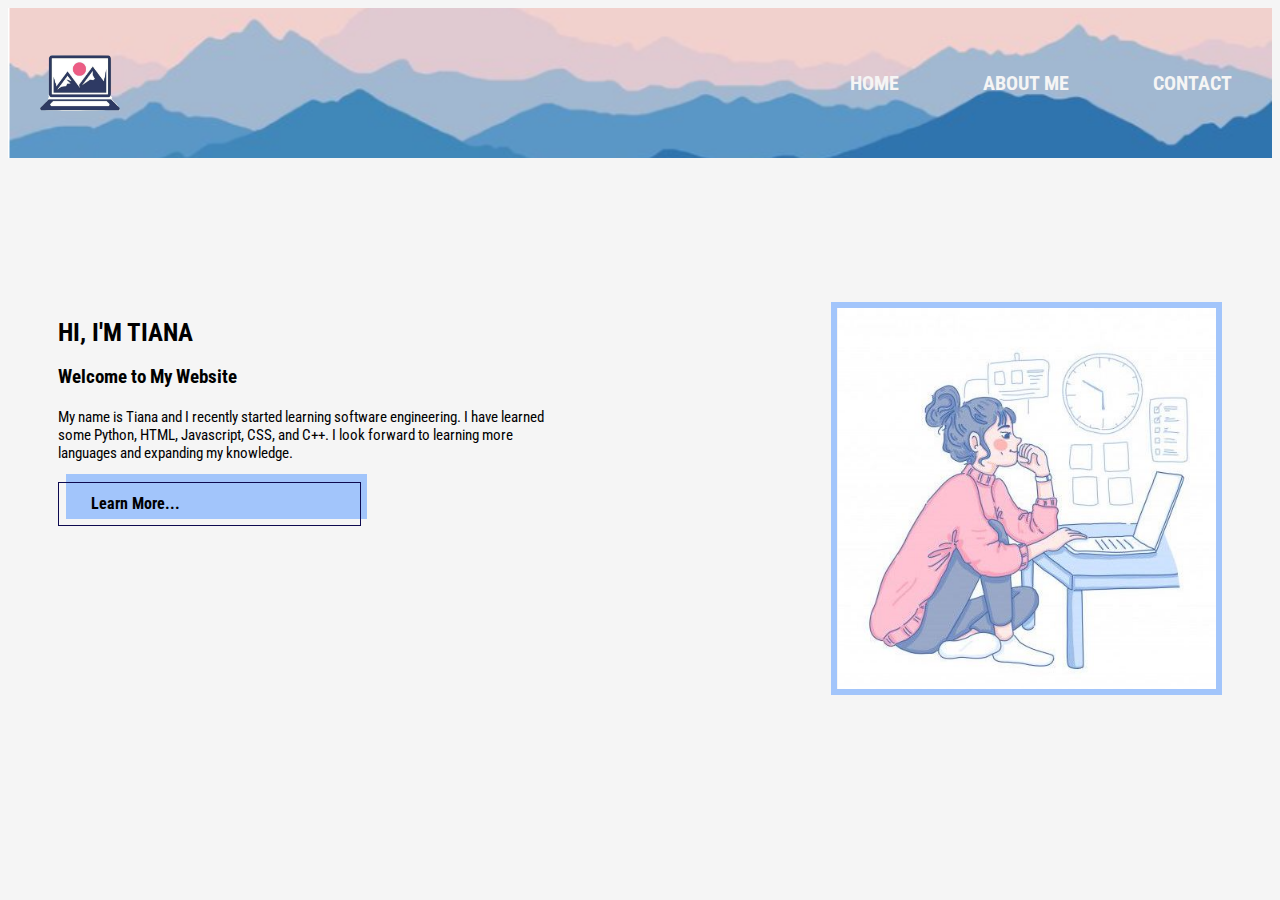
<file: index.html>
<!DOCTYPE html>
<html lang="en">

<head>
  <meta charset="UTF-8">
  <link rel="stylesheet" href="style.css" />
  <title>My Personal Website</title>
  <link rel="preconnect" href="https://fonts.googleapis.com">
  <link rel="preconnect" href="https://fonts.gstatic.com" crossorigin>
  <link href="https://fonts.googleapis.com/css2?family=Roboto+Condensed&display=swap" rel="stylesheet">
</head>

<body>
    <script src="script.js"></script>
    <header class="top-header">
<!-- This is the Header -->
      <div class="header">
        <div class="navbar">
          <img src="/images/logo.png" class="logo">
          <nav>
            <ul>
              <li><a href="#"><b>HOME</b></a></li>
              <li><a href="#"><b>ABOUT ME</b></a></li>
              <li><a href="#"><b>CONTACT</b></a></li>
            </ul>
          </nav>
        </div>
      </div>
    </header>
<!-- This is the left side -->
      <div class="left">
        <div class="col-1">
          <h2>HI, I'M TIANA</h2>
          <h3>Welcome to My Website</h3>
          <p>My name is Tiana and I recently started learning software engineering. I have learned some Python, HTML, Javascript, CSS, and C++. I look forward to learning more languages and expanding my knowledge. </p>
          <!-- <button class="button-1">Learn More...</button> -->
          <div class="button-1" onmouseover="mOver(this)" onmouseout="mOut(this)" onclick="onClick()">Learn More...</div>
        </div>

        <div class="col-2">
          <img src="/images/girl-computer.jpg" class="girl">
          <div class="box"></div>
          </div>
        </div>
      </div>

  <!-- First Section -->


</body>

</html>
</file>
<file: style.css>
body {
  font-family: 'Roboto Condensed', 'Arial Narrow';
  background-color: whitesmoke;
}

.top-header {
  width: 100%;
  background-image: url("/images/mountain3.png");
  background-size: cover;
  background-position: center;
  height: 150px;
}


.top-header + div.header {
  width: 100%;
  min-height: 100vh;
  text-align: center;
  padding-left: 8%;
  padding-right: 8%;
  box-sizing: border-box;
  overflow: hidden;
}


.top-header div.navbar {
  width: 100%;
  display: flex;
  align-items: center;
  height: 150px;
}

.top-header img.logo {
  width: 80px;
  cursor:  pointer;
  padding: 2em;
}

.top-header nav {
  flex: 1;
  text-align: right;
}


.top-header nav ul li {
  list-style: none;
  display: inline-block;
  padding: 40px;
  font-size: 20px;
}

.top-header nav ul li a {
  color: whitesmoke;
}
.top-header nav ul li a:link {
  text-decoration: none;
}
.top-header nav ul li a:visited {
  text-decoration: none;
}
.top-header nav ul li a:hover {
  text-decoration:underline;
}

/* Middle Content */
.left {
  display: flex;
  justify-content: space-between;
  align: center;
  margin: 150px 0;
}
.col-1 {
  flex-basis: 40%;
  position: relative;
  margin-left: 50px;
}
.col-1 h1 {
  font-size: 50px;
  margin: auto;
}
.col-1 h2 {
  font-size: 25px;
  margin: 10px 0;
}
.col-1 p {
  font-size: 15px;
  margin: 20px 0;
}

  .button-1 {
    background-color: transparent;
    border: 1px solid rgb(14, 10, 80);
    box-sizing: border-box;
    color: black;
    font-family: "Roboto Condensed", sans-serif;
    font-size: 16px;
    font-weight: 700;
    line-height: 10px;
    padding: 16px 23px;
    position: relative;
    text-decoration: none;
    user-select: none;
    -webkit-user-select: none;
    touch-action: manipulation;
    width: 60%;
  }

  .button-1:hover, .button-1:active {
    outline: 0;
  }

  .button-1:hover {
    background-color: transparent;
    cursor: pointer;
  }

  .button-1:before {
    background-color: rgb(162, 197, 251);
    content: "";
    height: calc(100% + 3px);
    position: absolute;
    right: -7px;
    top: -9px;
    transition: background-color 300ms ease-in;
    width: 100%;
    z-index: -1;
  }

  .button-1:hover:before {
    background-color: rgb(127, 161, 239);
  }

  @media (min-width: 768px) {
    .button-1 {
      padding: 16px 32px;
    }
  }

.col-2 {
  position: relative;
  display: flex;
  align-items: center;
  right: 0;
  margin-right: 50px;
}

.col-2 .girl {
  width: 80%;
  transform: translate(90px, 0px);
  right: 0;
}

.box {
  position: absolute;
  right: 0;
  border: 6px solid rgb(162, 197, 251);
  height: 100%;
  width: 80%;
}
</file>
